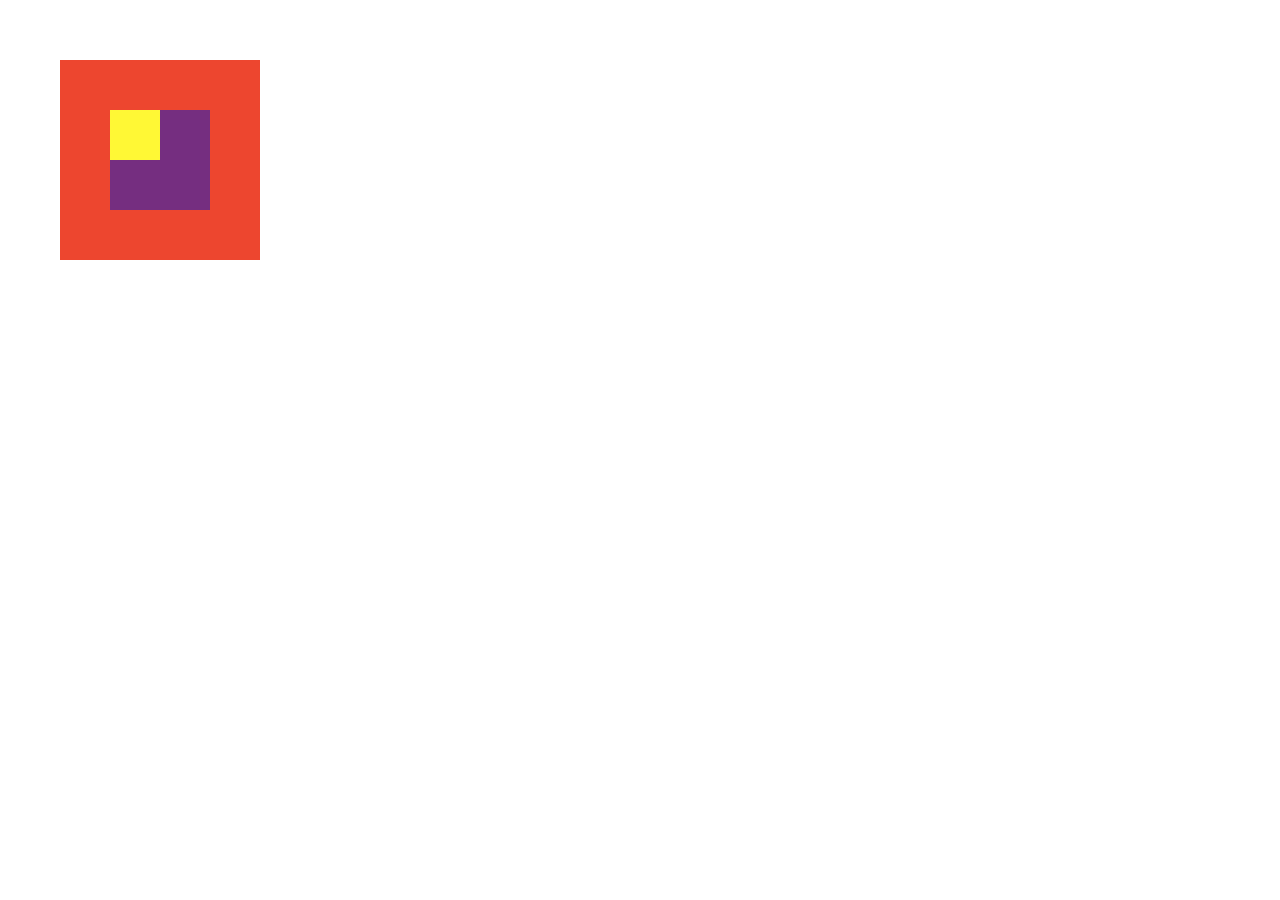
<file: index.html>
<!DOCTYPE html>
<html lang="en">
<head>
<title>Hello world</title>
<link rel="stylesheet" type="text/css" href="main.css">
	<!--Inserta tu código aquí -->
</head>
<body>
      <div class="Dario">
         <div class="Iris">
         <div class="Dariana"></div>
         </div>
      </div>
	<!-- Inserta tu código aquí -->
</body>
</html>
</file>
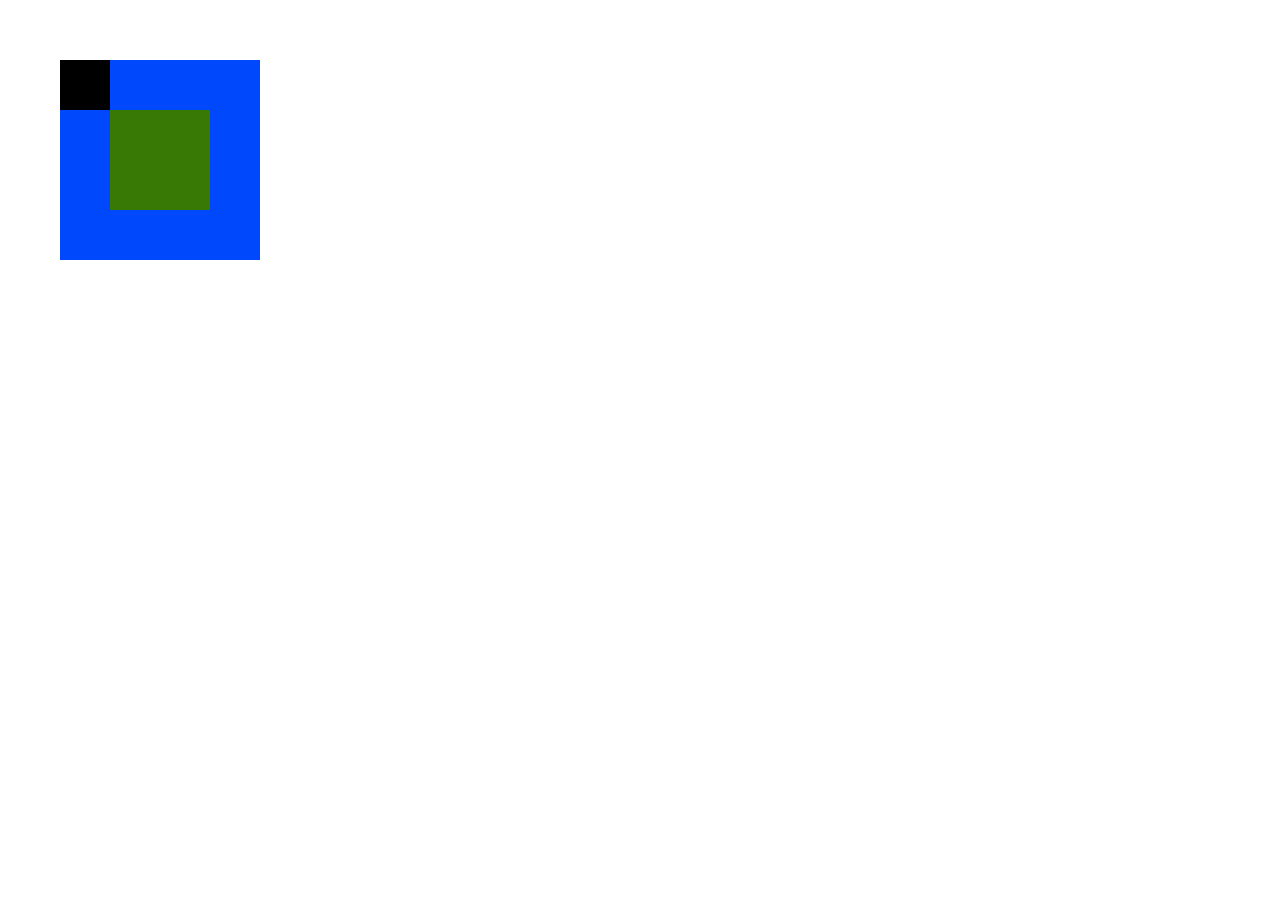
<file: index2.html>
<!DOCTYPE html>
<html lang="en">
<head>
<title>Hello world</title>
<link rel="stylesheet" type="text/css" href="main2.css">
	<!--Inserta tu código aquí -->
</head>
<body>
      <div class="Dario">
         <div class="Iris">
         <div class="Dariana"></div>
         </div>
      </div>
	<!-- Inserta tu código aquí -->
</body>
</html>
</file>
<file: main.css>
body{
	margin:10px;
	padding: 0;

}
.Dariana{
	background-color: #FFF835;
	position: static;
	height: 50px;
	width: 50px;
}
.Iris{
	background-color: #752E80;
	position: absolute;
	height: 100px;
	width: 100px;
	margin:50px;

}
.Dario{
	background-color: #ED462F;
	position: absolute;
	height: 200px;
	width: 200px;
	margin:50px;

}
</file>
<file: main2.css>
body{
	margin:10px;
	padding: 0;

}
.Dariana{
	background-color: #000000;
	position: absolute;
	height: 50px;
	width: 50px;
	margin: -50px;
}
.Iris{
	background-color: #387804;
	position: static;
	height: 100px;
	width: 100px;
	margin:50px;


}
.Dario{
	background-color: #0048FB;
	position: absolute;
	height: 200px;
	width: 200px;
	margin:50px;

}
</file>
